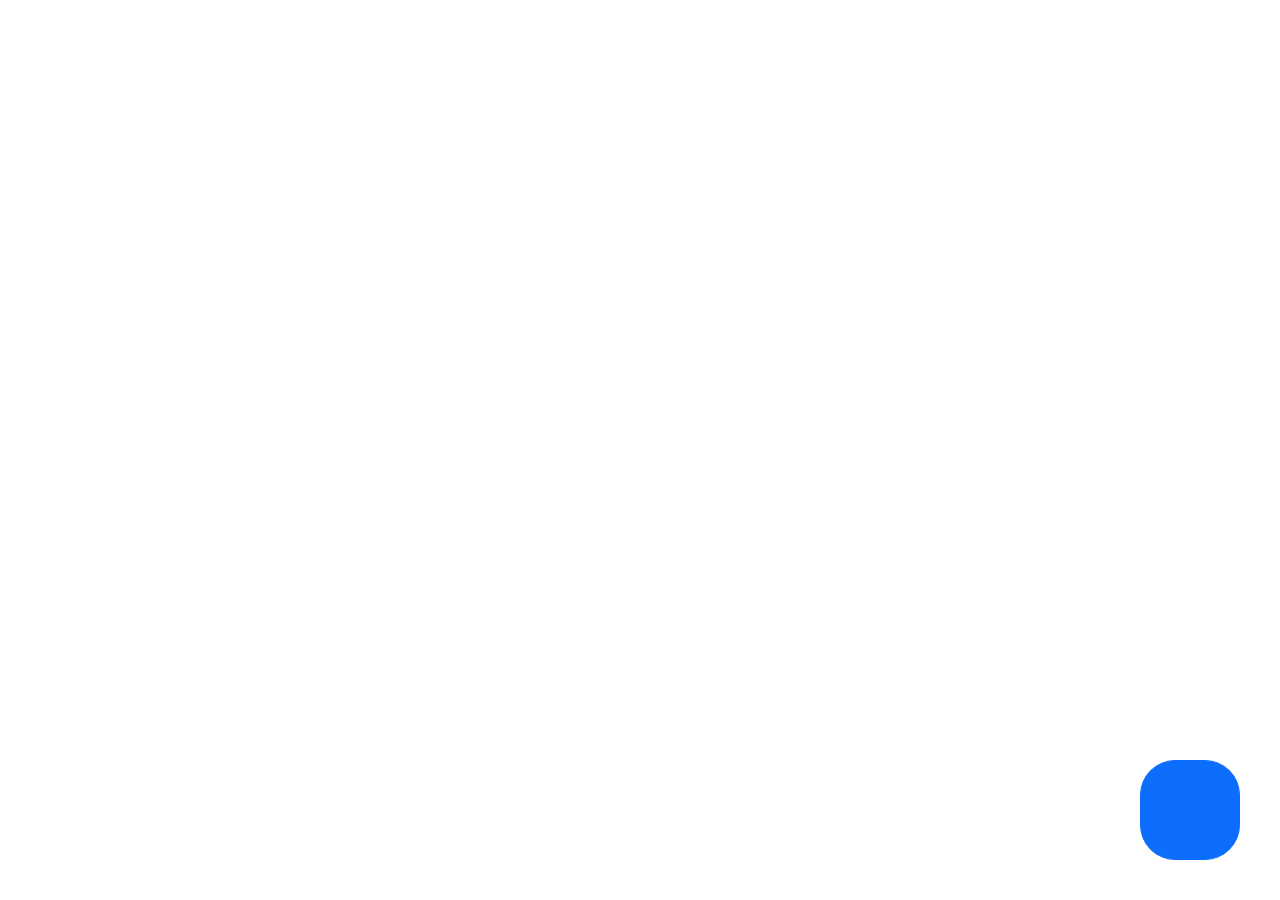
<file: api.html>
<!DOCTYPE html>
<html lang="en">
<head>
    <meta charset="UTF-8">
    <meta name="viewport" content="width=device-width, initial-scale=1.0">
    <!-- fontawesome -->
    <link rel="stylesheet" href="https://cdnjs.cloudflare.com/ajax/libs/font-awesome/6.6.0/css/all.min.css" integrity="sha512-Kc323vGBEqzTmouAECnVceyQqyqdsSiqLQISBL29aUW4U/M7pSPA/gEUZQqv1cwx4OnYxTxve5UMg5GT6L4JJg==" crossorigin="anonymous" referrerpolicy="no-referrer" />
    <!-- bootstrap -->
    <link href="https://cdn.jsdelivr.net/npm/bootstrap@5.3.3/dist/css/bootstrap.min.css" rel="stylesheet" integrity="sha384-QWTKZyjpPEjISv5WaRU9OFeRpok6YctnYmDr5pNlyT2bRjXh0JMhjY6hW+ALEwIH" crossorigin="anonymous">
    <script src="https://cdnjs.cloudflare.com/ajax/libs/bootstrap/5.3.3/js/bootstrap.min.js" integrity="sha512-ykZ1QQr0Jy/4ZkvKuqWn4iF3lqPZyij9iRv6sGqLRdTPkY69YX6+7wvVGmsdBbiIfN/8OdsI7HABjvEok6ZopQ==" crossorigin="anonymous" referrerpolicy="no-referrer"></script>
    <title>Esercizio Api</title>
</head>
<body>

    <!-- header con searchbar -->
    <!-- <header>
        <nav class="navbar bg-body-tertiary">
            <div class="container-fluid">
              <div class="d-flex" role="search">
                <input class="form-control me-2" type="search" placeholder="Cerca qui..." aria-label="Search" id="cerca">
                <button class="btn btn-outline-primary" onclick="cerca()"><i class="fa-solid fa-magnifying-glass"></i></button>
              </div>
            </div>
          </nav>
    </header> -->

    <div class="d-flex justify-content-center my-3">
        <div class="loader d-none">
        </div>
    </div>

    <main class="container d-flex flex-wrap">
    </main>

    <!-- bottone per aprire l'offcanvas -->
    <button id="bottoneImp" class="btn btn-primary" type="button" data-bs-toggle="offcanvas" data-bs-target="#offcanvasExample" aria-controls="offcanvasExample">
        <i class="fa-solid fa-plus"></i>
    </button>
      
    <!-- corpo dell'offcanvas -->
    <div class="offcanvas offcanvas-start" tabindex="-1" id="offcanvasExample" aria-labelledby="offcanvasExampleLabel">
        <div class="offcanvas-header">
          <h5 class="offcanvas-title" id="offcanvasExampleLabel">Aggiungi una persona</h5>
          <button type="button" class="btn-close" data-bs-dismiss="offcanvas" aria-label="Close"></button>
        </div>
        <div class="offcanvas-body">
            <!-- Form per aggiunta di persone -->
            <div class="form">
                <div class="input-group mb-3">
                    <span class="input-group-text" id="basic-addon1">Nome*</span>
                    <input type="text" class="form-control" name="nome" id="nome">
                </div>
                <div class="input-group mb-3">
                    <span class="input-group-text" id="basic-addon1">Cognome*</span>
                    <input type="text" class="form-control" name="cognome" id="cognome">
                </div>
                <div class="input-group mb-3">
                    <span class="input-group-text" id="basic-addon1">Avatar</span>
                    <input type="text" class="form-control" name="avatar" id="avatar">
                </div>
                <div class="input-group mb-3">
                    <span class="input-group-text" id="basic-addon1">Email</span>
                    <input type="email" class="form-control" name="email" id="email">
                </div>
                <div class="input-group mb-3">
                    <span class="input-group-text" id="basic-addon1">Telefono</span>
                    <input type="phone" class="form-control" name="telefono" id="telefono">
                </div>

                <button class="btn btn-primary" onclick="aggiungi()">Aggiungi</button>             
            </div>
        </div>
    </div>

    <style>
        .loader {
            border: 16px solid #f3f3f3; /* Light grey */
            border-top: 16px solid #3498db; /* Blue */
            border-radius: 50%;
            width: 120px;
            height: 120px;
            animation: spin 2s linear infinite;
        }
          
        @keyframes spin {
            0% { transform: rotate(0deg); }
            100% { transform: rotate(360deg); }
        }

        main {
            margin-top: 30px;
        }

        #bottoneImp{
            width: 100px;
            height: 100px;
            font-size: 50px;
            border-radius: 35%;
            position: fixed;
            bottom: 40px;
            right: 40px;
            z-index: 9999;
        }

        .myCard{
            position: relative;
            width: calc(100% / 5 - 40px);
            background-color: rgb(255, 255, 255);
            margin: 20px;
            border-radius: 20px;
            box-shadow: 0 0 10px rgba(0, 0, 0, 0.3);
            transition: transform 0.4s;
            cursor: pointer;
        }

        .myCard:hover{
            transform: scale(1.1);
        }

        .eliminare {
            position: absolute;
            top: 10px;
            right: 10px;
            aspect-ratio: 1 / 1;
            border: none;
            color: red;
            background-color: transparent;
        }

        .myImg{
            overflow: hidden;
            aspect-ratio: 1 / 1;
            border-radius: 50%;
            background-color: rgb(255, 255, 255);
            margin: 20px;
        }

        .info{
            padding: 10px;
            width: 100%;
            font-size: 15px;
            margin: 0;
            list-style: none;
        }

        .form {
            margin: 10px auto;
            padding: 20px;
        }
        span.cookie {
            text-decoration: underline;
            cursor: pointer;
        }

    </style>

    <script>
        /* dichiaro variabili */
        let container = document.querySelector(".container");
        let loader = document.querySelector(".loader");

        /* creo per la prima volta cards */
        get();

        /* chiamata get per le persone */
        function get() {
            container.innerHTML = "";
            loader.classList.remove("d-none");
            try {
                fetch("https://624ffc1be3e5d24b34199af2.mockapi.io/api/rubrica")
                .then((response) => response.json())
                .then((data) => {
                    data.forEach((persona) => {
                        creaCard(persona);
                    });
                });
            } catch (error) {
                console.log(error);
            } finally {
                loader.classList.add("d-none");
            }           
        }

        /* funzione per aggiungere persone
        in post */
        function aggiungi() {
            /* prendo i valori da campi di input */
            let nome = document.getElementById("nome").value;
            let cognome = document.getElementById("cognome").value;
            let avatar = document.getElementById("avatar").value;
            let email = document.getElementById("email").value;
            let telefono = document.getElementById("telefono").value;
          
            /* creo la persona */
            let persona = {
              nome: nome,
              cognome: cognome,
              avatar: avatar,
              email: email,
              telefono: telefono
            };

            /* controllo che non siano vuoti */
            if (nome === "" || cognome === "") {
              alert("Nome e Cognome obbligatori");
              return;
            }

            /* aggiungo persona con post */
            try {
                fetch("https://624ffc1be3e5d24b34199af2.mockapi.io/api/rubrica", {
                    method: "POST",
                    body: JSON.stringify(persona),
                    headers: {
                      "Content-Type": "application/json"
                    }
                  })
                  .then((response) => response.json())
                  .then((data) => {
                      console.log("Aggiunto: ", data);
                      get();
                  });
            } catch (error) {
                console.log(error);
            } finally {
               /* svuoto i campi */
                document.getElementById("nome").value = "";
                document.getElementById("cognome").value = "";
                document.getElementById("avatar").value = "";
                document.getElementById("email").value = "";
                document.getElementById("telefono").value = ""; 
            }         
        }

        /* funzione eliminare persona da id
        in delete passando da url */
        function elimina(id) {
            try {
                fetch(`https://624ffc1be3e5d24b34199af2.mockapi.io/api/rubrica/${id}`, {
                    method: "DELETE"
                })
                .then((response) => response.json())
                .then((data) => {
                    console.log(data);
                    get();
                });
            } catch (error) {
                console.log(error);
            }            
        }

        /* funzione per creare card */
        function creaCard(objPersona) {
            let persona = {
                nome: objPersona.nome,
                cognome: objPersona.cognome,
                avatar: objPersona.avatar,
                email: objPersona.email,
                telefono: objPersona.telefono,
                id: objPersona.id
            };
          
            //console.log(persona);
          
            /* creo le variabili con gli elementi che mi servono per costruire
            le card */
            let card = document.createElement("div");
            let buttonDelete = document.createElement("button");
            let img = document.createElement("div");
            let ul = document.createElement("ul");
            let nome = document.createElement("li");
            let cognome = document.createElement("li");
            let email = document.createElement("li");
            let telefono = document.createElement("li");
          
            /* aggiungo tutte le classi */
            card.classList.add("myCard");
            buttonDelete.classList.add("eliminare");
            buttonDelete.innerHTML = `<i class="fa-solid fa-x"></i>`;
            /* aggiungo l'evento per eliminare al bottone
            faccio splice nell'array (inutile)
            e rimuovo la card dal dom per vedere l'eliminazione*/
            buttonDelete.addEventListener("click", () => {
                elimina(persona.id);
            });
            img.classList.add("myImg");
            ul.classList.add("info");
            nome.classList.add("nome");
            cognome.classList.add("cognome");
            email.classList.add("email");
            telefono.classList.add("telefono");
          
            /* riempio i testi */
            nome.innerHTML = `<strong>Nome</strong>: ${persona.nome}`;
            cognome.innerHTML = `<strong>Cognome</strong>: ${persona.cognome}`;
            email.innerHTML = `<strong>Email</strong>: ${persona.email}`;
            telefono.innerHTML = `<strong>Telefono</strong>: ${persona.telefono}`;
            if (persona.avatar === '') {
                img.innerHTML = `<img src="https://cdn.pixabay.com/photo/2015/10/05/22/37/blank-profile-picture-973460_960_720.png" class="card-img-top" alt="...">`;
            } else {
                img.innerHTML = `<img src="${persona.avatar}" class="card-img-top" alt="Avatar" onerror="this.src='https://cdn.pixabay.com/photo/2015/10/05/22/37/blank-profile-picture-973460_960_720.png';" />`;                
            }
          
            /* inscatolo gli elementi */
            ul.append(nome, cognome, email, telefono);
            card.append(img, ul, buttonDelete);
            container.append(card);
        }
    </script>
</body>
</html>
</file>
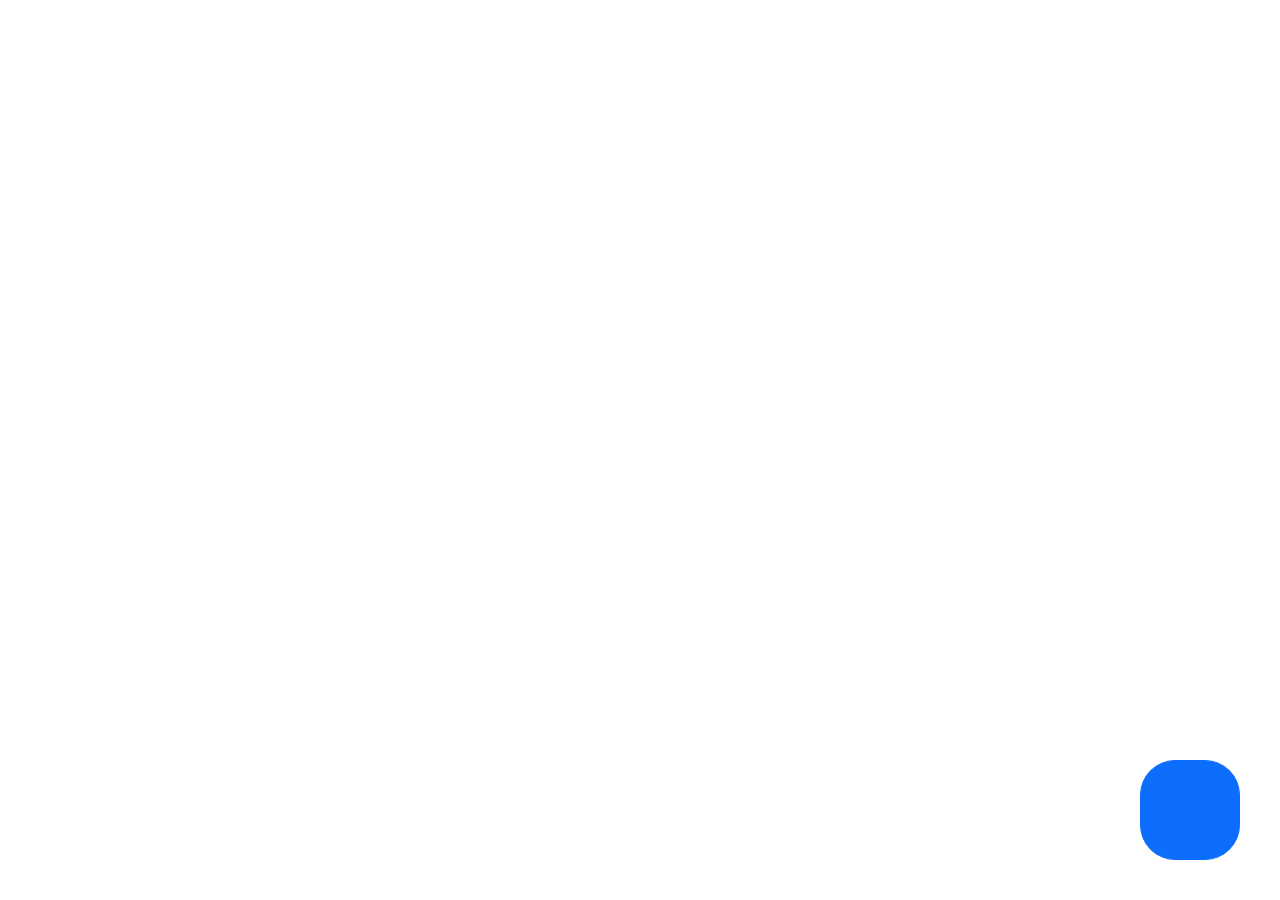
<file: apiFetch.html>
<!DOCTYPE html>
<html lang="en">
<head>
    <meta charset="UTF-8">
    <meta name="viewport" content="width=device-width, initial-scale=1.0">
    <!-- fontawesome -->
    <link rel="stylesheet" href="https://cdnjs.cloudflare.com/ajax/libs/font-awesome/6.6.0/css/all.min.css" integrity="sha512-Kc323vGBEqzTmouAECnVceyQqyqdsSiqLQISBL29aUW4U/M7pSPA/gEUZQqv1cwx4OnYxTxve5UMg5GT6L4JJg==" crossorigin="anonymous" referrerpolicy="no-referrer" />
    <!-- bootstrap -->
    <link href="https://cdn.jsdelivr.net/npm/bootstrap@5.3.3/dist/css/bootstrap.min.css" rel="stylesheet" integrity="sha384-QWTKZyjpPEjISv5WaRU9OFeRpok6YctnYmDr5pNlyT2bRjXh0JMhjY6hW+ALEwIH" crossorigin="anonymous">
    <script src="https://cdnjs.cloudflare.com/ajax/libs/bootstrap/5.3.3/js/bootstrap.min.js" integrity="sha512-ykZ1QQr0Jy/4ZkvKuqWn4iF3lqPZyij9iRv6sGqLRdTPkY69YX6+7wvVGmsdBbiIfN/8OdsI7HABjvEok6ZopQ==" crossorigin="anonymous" referrerpolicy="no-referrer"></script>
    <title>Esercizio Api</title>
</head>
<body>

    <!-- header con searchbar -->
    <!-- <header>
        <nav class="navbar bg-body-tertiary">
            <div class="container-fluid">
              <div class="d-flex" role="search">
                <input class="form-control me-2" type="search" placeholder="Cerca qui..." aria-label="Search" id="cerca">
                <button class="btn btn-outline-primary" onclick="cerca()"><i class="fa-solid fa-magnifying-glass"></i></button>
              </div>
            </div>
          </nav>
    </header> -->

    <div class="d-flex justify-content-center my-3">
        <div class="loader d-none">
        </div>
    </div>

    <main class="container d-flex flex-wrap">
    </main>

    <!-- bottone per aprire l'offcanvas -->
    <button id="bottoneImp" class="btn btn-primary" type="button" data-bs-toggle="offcanvas" data-bs-target="#offcanvasExample" aria-controls="offcanvasExample">
        <i class="fa-solid fa-plus"></i>
    </button>
      
    <!-- corpo dell'offcanvas -->
    <div class="offcanvas offcanvas-start" tabindex="-1" id="offcanvasExample" aria-labelledby="offcanvasExampleLabel">
        <div class="offcanvas-header">
          <h5 class="offcanvas-title" id="offcanvasExampleLabel">Aggiungi una persona</h5>
          <button type="button" class="btn-close" data-bs-dismiss="offcanvas" aria-label="Close"></button>
        </div>
        <div class="offcanvas-body">
            <!-- Form per aggiunta di persone -->
            <div class="form">
                <div class="input-group mb-3">
                    <span class="input-group-text" id="basic-addon1">Nome*</span>
                    <input type="text" class="form-control" name="nome" id="nome">
                </div>
                <div class="input-group mb-3">
                    <span class="input-group-text" id="basic-addon1">Cognome*</span>
                    <input type="text" class="form-control" name="cognome" id="cognome">
                </div>
                <div class="input-group mb-3">
                    <span class="input-group-text" id="basic-addon1">Avatar</span>
                    <input type="text" class="form-control" name="avatar" id="avatar">
                </div>
                <div class="input-group mb-3">
                    <span class="input-group-text" id="basic-addon1">Email</span>
                    <input type="email" class="form-control" name="email" id="email">
                </div>
                <div class="input-group mb-3">
                    <span class="input-group-text" id="basic-addon1">Telefono</span>
                    <input type="phone" class="form-control" name="telefono" id="telefono">
                </div>

                <button class="btn btn-primary" onclick="aggiungi()">Aggiungi</button>             
            </div>
        </div>
    </div>

    <style>
        .loader {
            border: 16px solid #f3f3f3; /* Light grey */
            border-top: 16px solid #3498db; /* Blue */
            border-radius: 50%;
            width: 120px;
            height: 120px;
            animation: spin 2s linear infinite;
        }
          
        @keyframes spin {
            0% { transform: rotate(0deg); }
            100% { transform: rotate(360deg); }
        }

        main {
            margin-top: 30px;
        }

        #bottoneImp{
            width: 100px;
            height: 100px;
            font-size: 50px;
            border-radius: 35%;
            position: fixed;
            bottom: 40px;
            right: 40px;
            z-index: 9999;
        }

        .myCard{
            position: relative;
            width: calc(100% / 5 - 40px);
            background-color: rgb(255, 255, 255);
            margin: 20px;
            border-radius: 20px;
            box-shadow: 0 0 10px rgba(0, 0, 0, 0.3);
            transition: transform 0.4s;
            cursor: pointer;
        }

        .myCard:hover{
            transform: scale(1.1);
        }

        .eliminare {
            position: absolute;
            top: 10px;
            right: 10px;
            aspect-ratio: 1 / 1;
            border: none;
            color: red;
            background-color: transparent;
        }

        .myImg{
            overflow: hidden;
            aspect-ratio: 1 / 1;
            border-radius: 50%;
            background-color: rgb(255, 255, 255);
            margin: 20px;
        }

        .info{
            padding: 10px;
            width: 100%;
            font-size: 15px;
            margin: 0;
            list-style: none;
        }

        .form {
            margin: 10px auto;
            padding: 20px;
        }
        span.cookie {
            text-decoration: underline;
            cursor: pointer;
        }

    </style>

    <script>
        /* dichiaro variabili */
        let container = document.querySelector(".container");
        let loader = document.querySelector(".loader");

        /* creo per la prima volta cards */
        get();

        /* chiamata get per le persone */
        async function get() {
            container.innerHTML = "";
            loader.classList.remove("d-none");
            try {
                let response = await fetch("https://624ffc1be3e5d24b34199af2.mockapi.io/api/rubrica");
                let data = await response.json();
                data.forEach((persona) => {
                   creaCard(persona);
                });
            } catch (error) {
                console.log(error);
            } finally {
                loader.classList.add("d-none");
            }           
        }

        /* funzione per aggiungere persone
        in post */
        async function aggiungi() {
            /* prendo i valori da campi di input */
            let nome = document.getElementById("nome").value;
            let cognome = document.getElementById("cognome").value;
            let avatar = document.getElementById("avatar").value;
            let email = document.getElementById("email").value;
            let telefono = document.getElementById("telefono").value;
          
            /* creo la persona */
            let persona = {
              nome: nome,
              cognome: cognome,
              avatar: avatar,
              email: email,
              telefono: telefono
            };

            /* controllo che non siano vuoti */
            if (nome === "" || cognome === "") {
              alert("Nome e Cognome obbligatori");
              return;
            }

            /* aggiungo persona con post */
            try {
                let response = await fetch("https://624ffc1be3e5d24b34199af2.mockapi.io/api/rubrica", {
                    method: "POST",
                    body: JSON.stringify(persona),
                    headers: {
                      "Content-Type": "application/json"
                    }
                });
                let data = await response.json();
                console.log("Aggiunto: ", data);
                await get();
            } catch (error) {
                console.log(error);
            } finally {
               /* svuoto i campi */
                document.getElementById("nome").value = "";
                document.getElementById("cognome").value = "";
                document.getElementById("avatar").value = "";
                document.getElementById("email").value = "";
                document.getElementById("telefono").value = ""; 
            }         
        }

        /* funzione eliminare persona da id
        in delete passando da url */
        async function elimina(id) {
            try {
                let response = await fetch(`https://624ffc1be3e5d24b34199af2.mockapi.io/api/rubrica/${id}`, {
                    method: "DELETE"
                });
                let data = await response.json();
                console.log("Eliminato: ", data);
                await get();
            } catch (error) {
                console.log(error);
            }            
        }

        /* funzione per creare card */
        function creaCard(objPersona) {
            let persona = {
                nome: objPersona.nome,
                cognome: objPersona.cognome,
                avatar: objPersona.avatar,
                email: objPersona.email,
                telefono: objPersona.telefono,
                id: objPersona.id
            };
          
            //console.log(persona);
          
            /* creo le variabili con gli elementi che mi servono per costruire
            le card */
            let card = document.createElement("div");
            let buttonDelete = document.createElement("button");
            let img = document.createElement("div");
            let ul = document.createElement("ul");
            let nome = document.createElement("li");
            let cognome = document.createElement("li");
            let email = document.createElement("li");
            let telefono = document.createElement("li");
          
            /* aggiungo tutte le classi */
            card.classList.add("myCard");
            buttonDelete.classList.add("eliminare");
            buttonDelete.innerHTML = `<i class="fa-solid fa-x"></i>`;
            /* aggiungo l'evento per eliminare al bottone
            faccio splice nell'array (inutile)
            e rimuovo la card dal dom per vedere l'eliminazione*/
            buttonDelete.addEventListener("click", () => {
                elimina(persona.id);
            });
            img.classList.add("myImg");
            ul.classList.add("info");
            nome.classList.add("nome");
            cognome.classList.add("cognome");
            email.classList.add("email");
            telefono.classList.add("telefono");
          
            /* riempio i testi */
            nome.innerHTML = `<strong>Nome</strong>: ${persona.nome}`;
            cognome.innerHTML = `<strong>Cognome</strong>: ${persona.cognome}`;
            email.innerHTML = `<strong>Email</strong>: ${persona.email}`;
            telefono.innerHTML = `<strong>Telefono</strong>: ${persona.telefono}`;
            if (persona.avatar === '') {
                img.innerHTML = `<img src="https://cdn.pixabay.com/photo/2015/10/05/22/37/blank-profile-picture-973460_960_720.png" class="card-img-top" alt="...">`;
            } else {
                img.innerHTML = `<img src="${persona.avatar}" class="card-img-top" alt="Avatar" onerror="this.src='https://cdn.pixabay.com/photo/2015/10/05/22/37/blank-profile-picture-973460_960_720.png';" />`;                
            }
          
            /* inscatolo gli elementi */
            ul.append(nome, cognome, email, telefono);
            card.append(img, ul, buttonDelete);
            container.append(card);
        }
    </script>
</body>
</html>
</file>
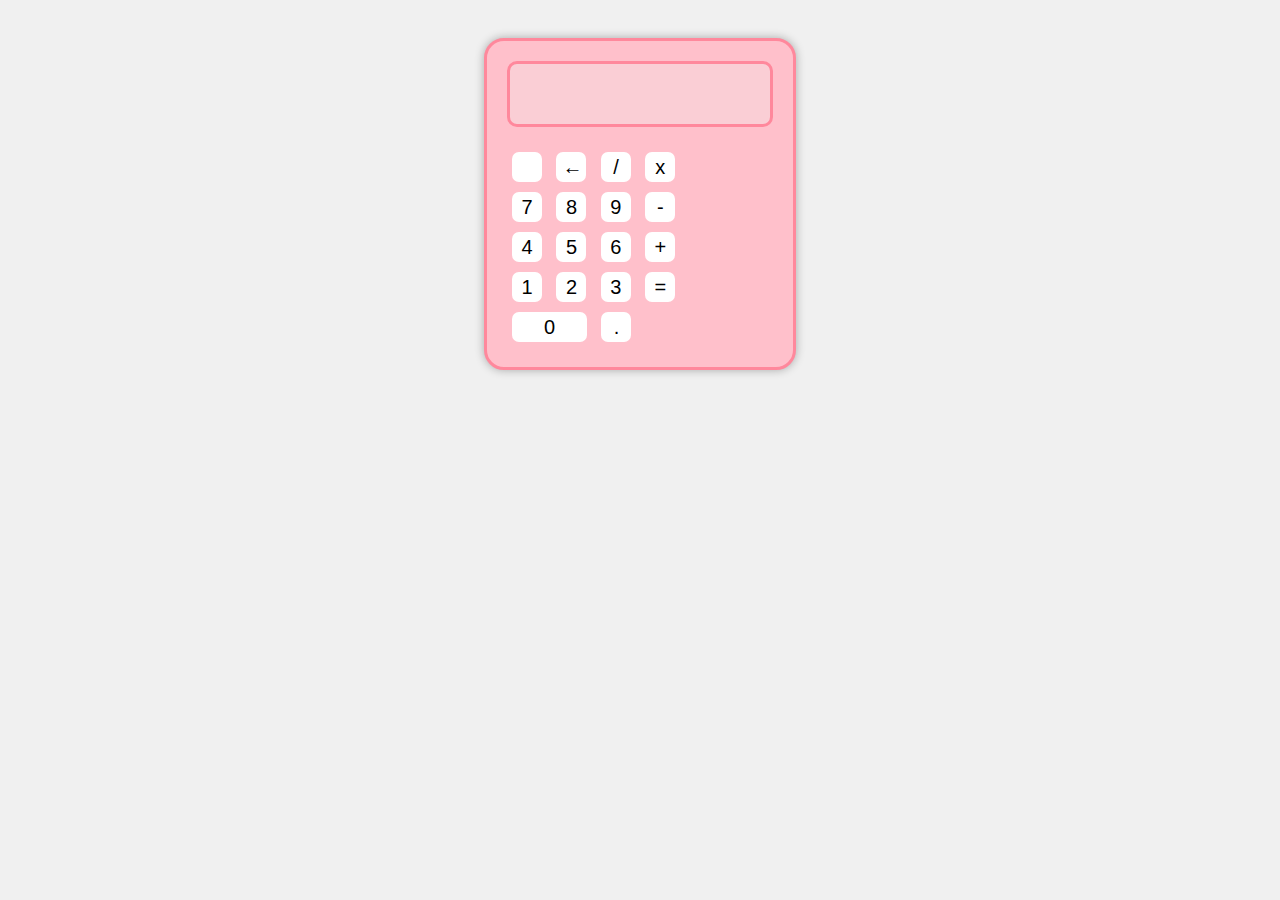
<file: calcolatrice.html>
<!DOCTYPE html>
<html lang="en">
<head>
    <meta charset="UTF-8">
    <meta name="viewport" content="width=device-width, initial-scale=1.0">
    <title>Calcolatrice</title>
</head>
<body>

    <!-- html -->
    <div class="calcolatrice">
        <input type="text" id="display" disabled />
        <br />
        <button onclick="svuotaTutto()" class="svuota">C</button>
        <button onclick="cancella()">←</button>
        <button onclick="scegliOperatore('/')" >/</button>
        <button onclick="scegliOperatore('*')" >x</button>
        <br />
        <button onclick="scriviSuDisplay('7')">7</button>
        <button onclick="scriviSuDisplay('8')">8</button>
        <button onclick="scriviSuDisplay('9')">9</button>
        <button onclick="scegliOperatore('-')" >-</button>
        <br />
        <button onclick="scriviSuDisplay('4')">4</button>
        <button onclick="scriviSuDisplay('5')">5</button>
        <button onclick="scriviSuDisplay('6')">6</button>
        <button onclick="scegliOperatore('+')">+</button>
        <br />
        <button onclick="scriviSuDisplay('1')">1</button>
        <button onclick="scriviSuDisplay('2')">2</button>
        <button onclick="scriviSuDisplay('3')">3</button>
        <button onclick="calcola()">=</button>
        <br />
        <button onclick="scriviSuDisplay('0')" style="width: 75px;">0</button>
        <button onclick="scriviSuDisplay('.')">.</button>
    </div>

    <!-- css -->
    <style>
        body {
            font-family: 'Roboto', sans-serif;
            display: flex;
            justify-content: center;
            align-items: center;
            background-color: #f0f0f0;
        }
        .calcolatrice {
            margin-top: 30px;
            background-color: pink;
            background-image: url("https://upload.wikimedia.org/wikipedia/en/4/4e/Kirby_Nintendo.png");
            background-size: 150px;
            background-position: bottom right;
            background-repeat: no-repeat;
            padding: 20px;
            border-radius: 20px;            
            box-shadow: 0 0 10px rgba(0, 0, 0, 0.3);
            border: 3px solid rgb(255, 136, 156);
        }
        #display {
            max-width: 240px;
            height: 40px;
            font-size: 40px;
            color: black;
            text-align: right;
            padding: 10px;
            margin-bottom: 20px;
            border-radius: 10px;
            border: 3px solid rgb(255, 136, 156);
        }
        button {
            width: 30px;
            height: 30px;
            margin: 5px;
            font-size: 20px;
            border: none;
            background-color: white;
            border-radius: 7px;
            cursor: pointer;
            transition: background-color 0.3s, transform 0.3s;
        }
        button:hover {
            background-color: rgb(253, 230, 233);
            transform: scale(1.1);
        }
        button:active {
            background-color: rgb(255, 136, 156);
        }
        .svuota {
            background-image: url(https://media.tenor.com/7I9nkd071vYAAAAM/food-coma-food.gif);
            background-size: cover;
            background-position: center;
            background-repeat: no-repeat;
            color: transparent;
        }
    </style>

    <!-- javascript -->
    <script>
        /* dichiaro le variabili */
        let display = document.getElementById("display");
        let num1 = "";
        let num2 = "";
        let operazione = "";
        let risultato = false;

        /* funzione per resettare tutto */
        function svuotaTutto() {
            display.value = "";
            num1 = "";
            num2 = "";
            operazione = "";
            risultato = false;
        }
        /* funzione per scrivere i numeri */
        function scriviSuDisplay(value) {
            if (risultato) {
                svuotaTutto();
            }
            document.getElementById("display").value += value;
        }
        /* funzione per cancellare i numeri */
        function cancella() {
            if (risultato) {
                svuotaTutto();
            }
            display.value = display.value.substring(0, display.value.length - 1);
        }
        /* funzione per fare operazione */
        function scegliOperatore(operatore) {
            if (display.value === "") {
                return;
            }
            num1 = display.value;
            display.value = "";
            operazione = operatore;
        }
        /* funzione per calcolare */
        function calcola() {
            if (risultato) {
                risultato = false;
            }
            num2 = display.value;
            if (num2 === "") {
                num2 = num1;
            }
            if (operazione === "+") {
                display.value = parseFloat(num1) + parseFloat(num2);
            } else if (operazione === "-") {
                display.value = parseFloat(num1) - parseFloat(num2);
            } else if (operazione === "*") {
                display.value = parseFloat(num1) * parseFloat(num2);
            } else if (operazione === "/") {
                if (num2 === "0") {
                    display.value = "Errore";
                    risultato = true;
                    return;
                }
                display.value = parseFloat(num1) / parseFloat(num2);
            }
            risultato = true;
        }
    </script>
    
</body>
</html>
</file>
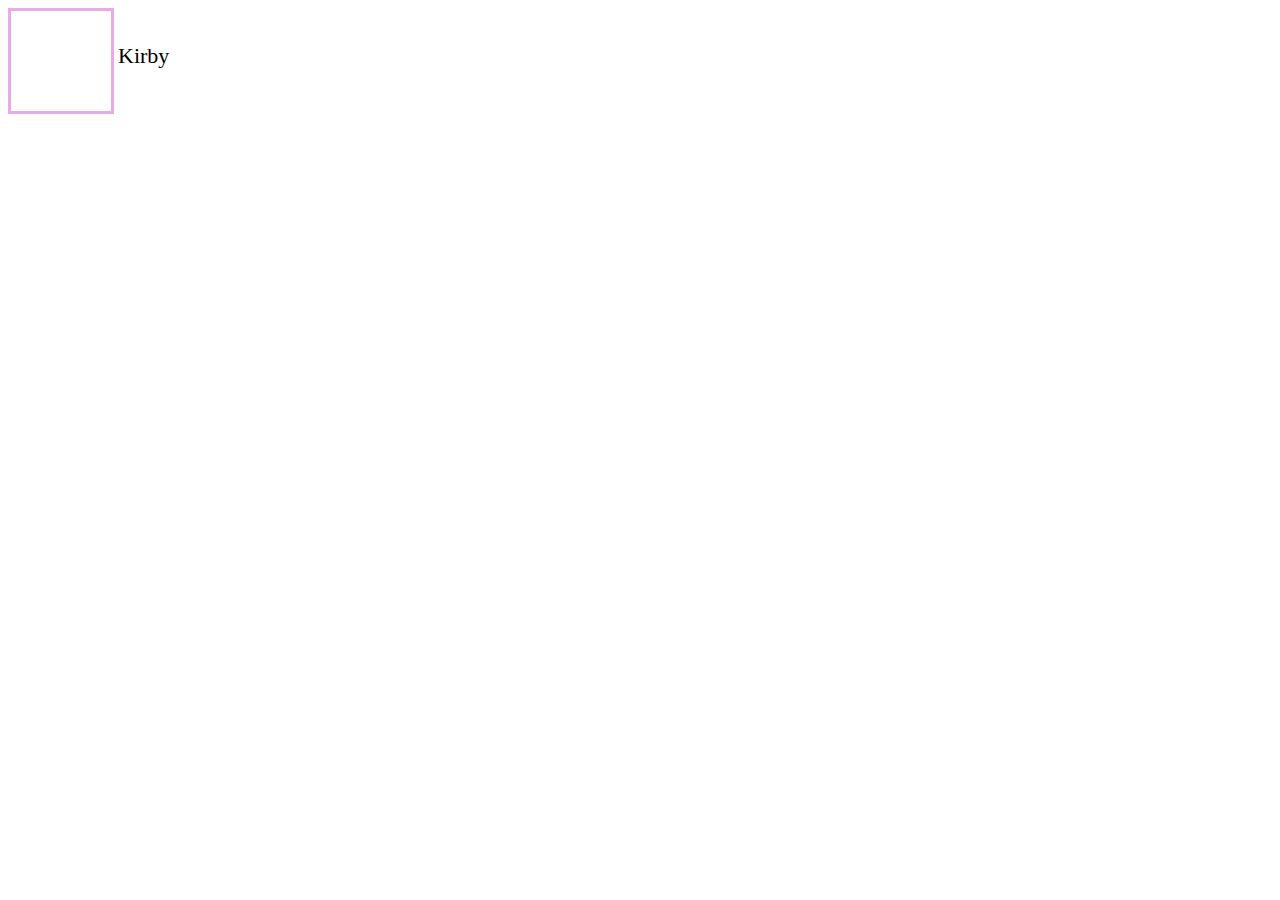
<file: checkboxes.html>
<!DOCTYPE html>
<html lang="en">
  <head>
    <meta charset="UTF-8" />
    <meta name="viewport" content="width=device-width, initial-scale=1.0" />
    <title>Checkbox Customizzata Esercizio</title>
  </head>
  <body>

    <!-- la checkbox -->
    <label class="container">
      <input type="checkbox" /> Kirby
      <span class="checkmark">
      </span>
    </label>

    <style>
      /* distanzio la scritta dal nuovo checkmark */
      .container {
        display: block;
        position: relative;
        padding-left: 110px;
        margin-bottom: 12px;
        cursor: pointer;
        font-size: 22px;
        height: 100px;
        padding-top: 35px;
      }

      /* nascondo il checkmark vecchio */
      .container input {
        position: absolute;
        opacity: 0;
        cursor: pointer;
        height: 0;
        width: 0;
      }

      /* creo il nuovo checkmark con immagine di background */
       .checkmark {
        position: absolute;
        top: 0;
        left: 0;
        height: 100px;
        width: 100px;
        background-image: url("https://pbs.twimg.com/media/EpjCLqsXUAEf_6J.png");
        background-size: cover;
        border: solid 3px rgb(231, 171, 231);
      }

      /* Questa è l'immagine di quando è check */
      .checkmark:after {
        content: "";
        position: absolute;
        display: none;
        height: 100px;
        width: 100px;
        background-image: url("https://platform.polygon.com/wp-content/uploads/sites/2/chorus/uploads/chorus_asset/file/23761868/Screen_Shot_2022_07_12_at_10.55.30_AM.png?quality=90&strip=all&crop=10.766423357664%2C0%2C78.467153284672%2C100&w=750");
        background-size: cover;
      }

      /* Cambio display da none a block al click */
      .container input:checked ~ .checkmark:after {
        display: block;
      }
    </style>
  </body>
</html>
</file>
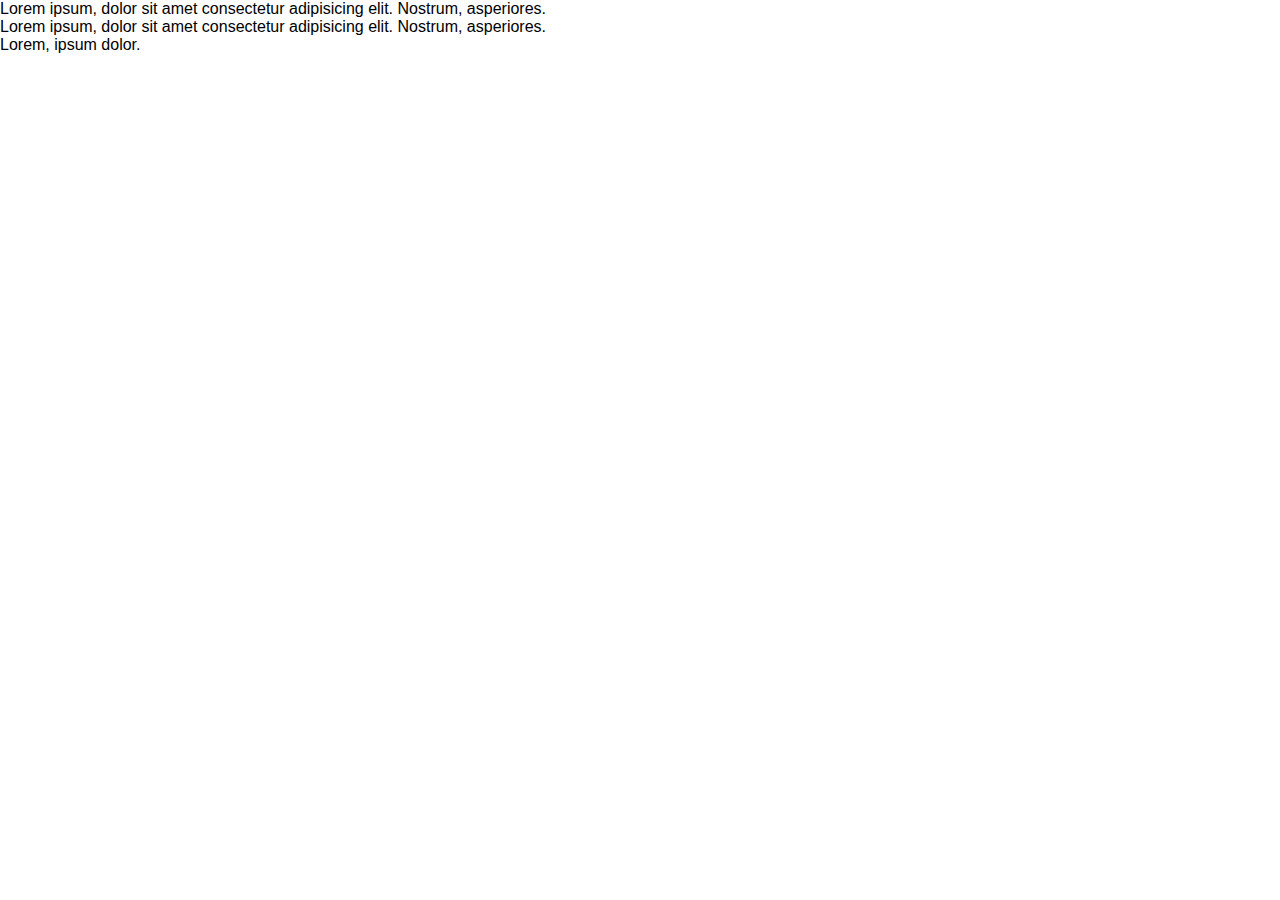
<file: textprova.html>
<!DOCTYPE html>
<html lang="en">
<head>
    <meta charset="UTF-8">
    <meta name="viewport" content="width=device-width, initial-scale=1.0">
    <title>Prove</title>
    <link rel="stylesheet" href="style.css">
</head>
<body>

    <p>Lorem ipsum, dolor sit amet consectetur adipisicing elit. Nostrum, asperiores.</p>

    <p class="decorazione">Lorem ipsum, dolor sit amet consectetur adipisicing elit. Nostrum, asperiores.
        <br />
        Lorem, ipsum dolor.
    </p>
    
</body>
</html>
</file>
<file: style.css>
/* general */
* {
    margin: 0;
    padding: 0;
    font-family: 'Roboto', sans-serif;
    box-sizing: border-box;
    text-decoration: none;
    scroll-behavior: smooth;
}
.table {
    --bs-table-bg: none;
    --bs-table-color: none;
}

ul {
    margin: 0;
    padding: 0;
    list-style: none;
}

body {
    background-color: rgb(255, 255, 255);
}

/* header and navbar */

header {
    position: fixed;
    top: 0;
    left: 0;
    width: 100%;
    padding: 10px;
    text-align: center;
    z-index: 10;
}

header>nav {
    background-color: rgb(231, 171, 231);
    padding: 10px 0;
    border-radius: 20px;
}

header>nav .btn {
    background-color: rgb(255, 255, 255);
    transition: background-color 0.5s, transform 0.5s;
}

header>nav .btn:hover {
    background-color: rgb(235, 212, 235);
    transform: scale(1.3);
}

/* main and sections */

main {
    margin-top: 170px;
}
main section {
    margin: 100px 0;
}

@keyframes float {
    0% { transform: translateX(0); }
    25% { transform: translateX(100px); }
    50% { transform: translateX(0); }
    75% { transform: translateX(-100px); }
    100% { transform: translateX(0); }
}

img.kirby-fly {
    animation: float 4s ease-in-out infinite;
}

main section .btn {
    background-color: rgb(231, 171, 231);
    border: solid 2px rgb(231, 171, 231);
    transition: color 0.5s, background-color 0.5s;
}

main section .btn:hover {
    background-color: white;
    border: solid 2px rgb(231, 171, 231);
    color: rgb(231, 171, 231);
}

/* tabella */
table.table tbody tr:nth-child(odd) {
    background-color: rgb(231, 171, 231);
    color: white;
}

main section .card {
    position: relative;
    overflow: hidden;
    border-radius: 20px;
    cursor: pointer;
    transition: transform 0.3s;
}

main section .card:hover {
    transform: scale(1.2);
}

main section .card .badge {
    position: absolute;
    bottom: 10px;
    right: 10px;
    background-color: transparent;
    color: transparent;
    padding: 5px 10px;
    border-radius: 10px;
    font-size: 0.8rem;
    transition: background-color 0.5s, color 0.5s;
}

main section .card:hover .badge {
    background-color: rgb(231, 171, 231);
    color: white;
}
</file>
